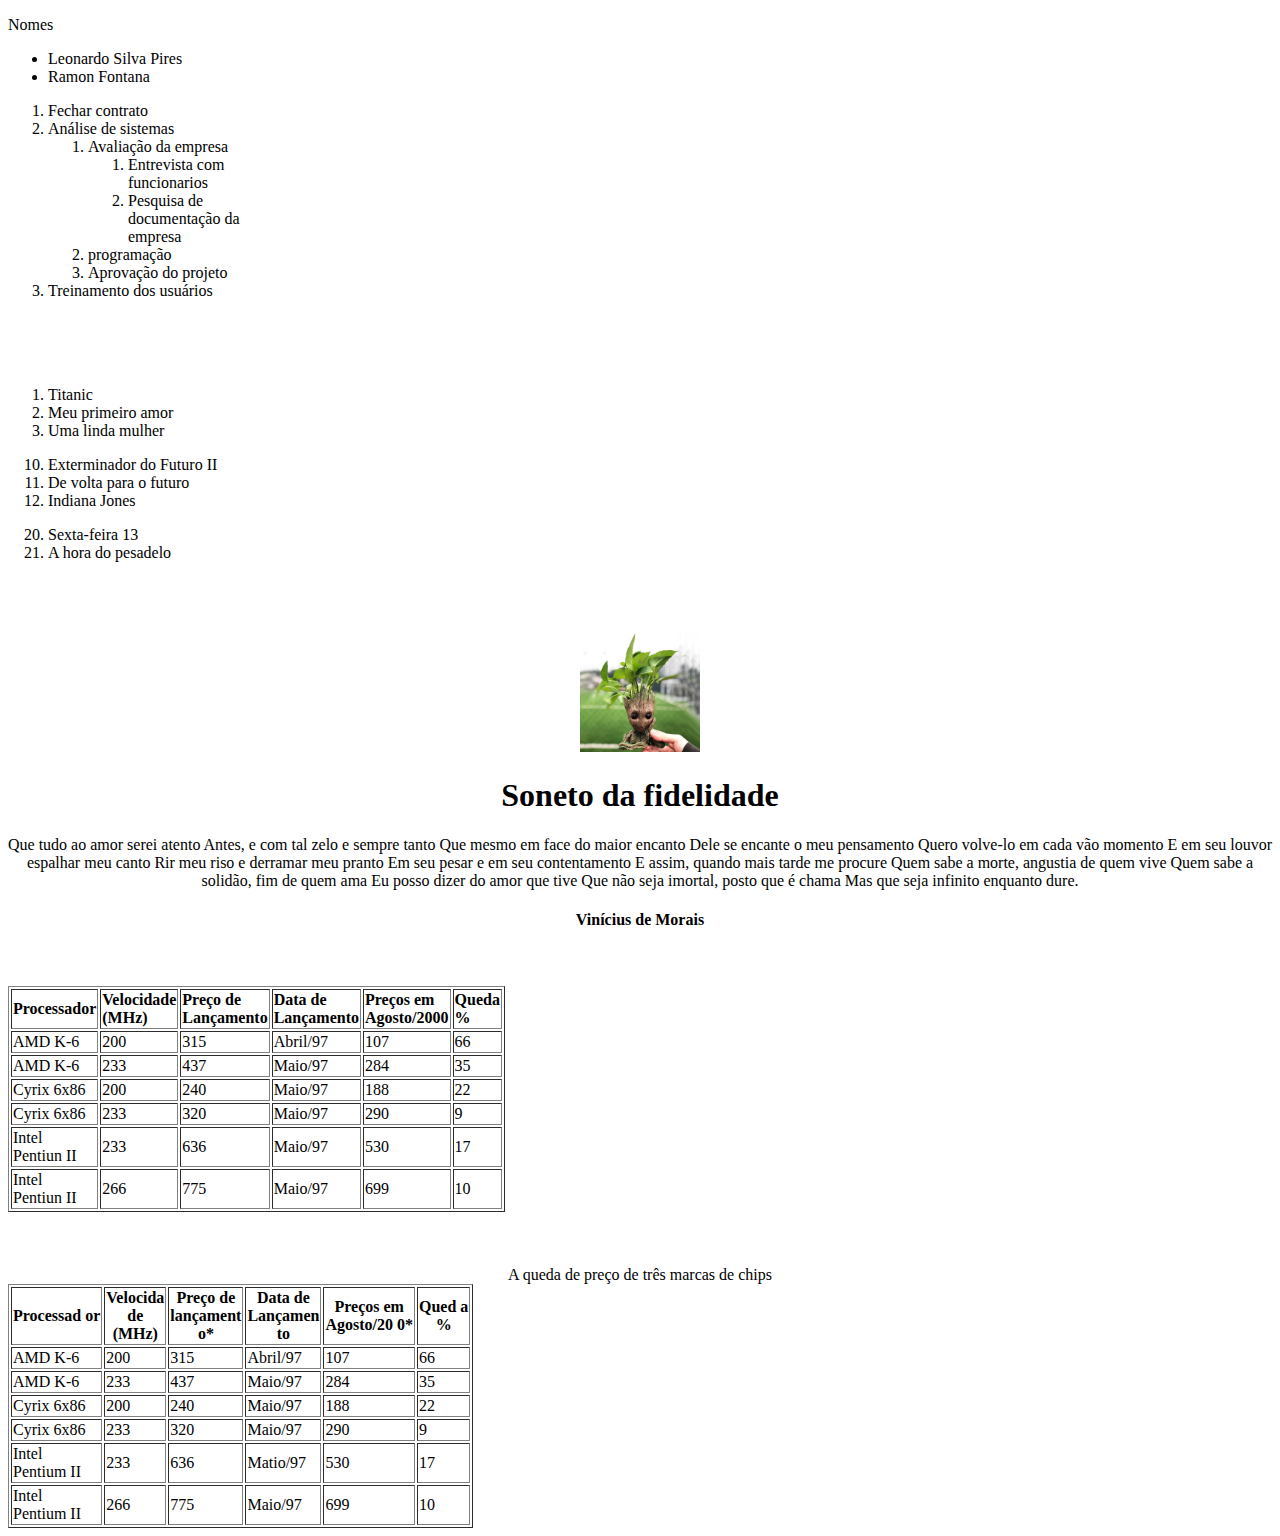
<file: index.html>
﻿<!DOCTYPE html>

<html>

  <head>
	 <meta charset="UTF-8"/><!--cometario-->
	 <title>Titulo da pagina</title>
  </head>

  <body>
<p>Nomes</p>
<ul>
	<li>Leonardo Silva Pires</li>	
	<li>Ramon Fontana</li>
</ul>


<ol>
     <li>Fechar contrato</li>	
     <li>Análise de sistemas</li>
	<ol>
    	    <li>Avaliação da empresa</li>
	<ol>	
            <li>Entrevista com<br/>funcionarios</li>
            <li>Pesquisa de<br/>documentação da<br/>empresa</li>
	</ol>
            <li>programação</li>
	    <li>Aprovação do projeto</li>
	</ol>
      <li>Treinamento dos usuários</li>

</ol>

<br/><br/><br/>

<ol>
	<li>Titanic</li>
	<li>Meu primeiro amor</li>
	<li>Uma linda mulher</li>
</ol>

<ol start="10">
	<li>Exterminador do Futuro II</li>
	<li>De volta para o futuro</li>
	<li>Indiana Jones</li>
</ol>

<ol start="20">
	<li>Sexta-feira 13</li>
	<li>A hora do pesadelo</li>
</ol>

<br/><br/><br/>

<center>
<img src="img.jpg"heigth="100"width="120"/><br/>
<h1><b>Soneto da fidelidade</h1></b>
<p style="text-align: center;">
Que tudo ao amor serei atento
Antes, e com tal zelo e sempre tanto
Que mesmo em face do maior encanto
Dele se encante o meu pensamento
Quero volve-lo em cada vão momento
E em seu louvor espalhar meu canto
Rir meu riso e derramar meu pranto
Em seu pesar e em seu contentamento
E assim, quando mais tarde me procure
Quem sabe a morte, angustia de quem vive
Quem sabe a solidão, fim de quem ama
Eu posso dizer do amor que tive
Que não seja imortal, posto que é chama
Mas que seja infinito enquanto dure.
</p>
<h4><b>Vinícius de Morais</h4></b><br/><br/>
</center>


<table border="1">
       <tr>
           <td><b>Processador</b></td>
           <td><b>Velocidade<br/>(MHz)</b></td>
           <td><b>Preço de<br/>Lançamento</b></td>
           <td><b>Data de<br/>Lançamento</b></td>
           <td><b>Preços em<br/>Agosto/2000</b></td>
           <td><b>Queda<br/>%</b></td>
       </tr>
       <tr>
           <td>AMD K-6</td>
           <td>200</td>
           <td>315</td>
           <td>Abril/97</td>
           <td>107</td>
           <td>66</td>
       </tr>
       <tr>
           <td>AMD K-6</td>
           <td>233</td>
           <td>437</td>
           <td>Maio/97</td>
           <td>284</td>
           <td>35</td>
       </tr>
       <tr>
           <td>Cyrix 6x86</td>
           <td>200</td>
           <td>240</td>
           <td>Maio/97</td>
           <td>188</td>
           <td>22</td>
       </tr>
       <tr>
           <td>Cyrix 6x86</td>
           <td>233</td>
           <td>320</td>
           <td>Maio/97</td>
           <td>290</td>
           <td>9</td>
       </tr>
       <tr>
           <td>Intel<br/>Pentiun II</td>
           <td>233</td>
           <td>636</td>
           <td>Maio/97</td>
           <td>530</td>
           <td>17</td>
       </tr>
<tr>
           <td>Intel<br/>Pentiun II</td>
           <td>266</td>
           <td>775</td>
           <td>Maio/97</td>
           <td>699</td>
           <td>10</td>
       </tr>
</table>
<br/><br/><br/>
<center>A queda de preço de três marcas de chips</center>
<table border="">
	<th align="center">Processad or</th>
	<th align="center">Velocida<br/>de<br/>(MHz)</th>
	<th align="center">Preço de<br/>lançament<br/>o*</th>
	<th align="center">Data de<br/>Lançamen<br/>to</th>
	<th align="center">Preços em<br/>Agosto/20 0*</th>
	<th align="center">Qued a<br/>%</th>
	<tr>
		<td>AMD K-6</td>
		<td>200</td>
		<td>315</td>
		<td>Abril/97</td>
		<td>107</td>
		<td>66</td>
	</tr>
	<tr>
		<td>AMD K-6</td>
		<td>233</td>
		<td>437</td>
		<td>Maio/97</td>
		<td>284</td>
		<td>35</td>
	</tr>
	<tr>
		<td>Cyrix 6x86</td>
		<td>200</td>
		<td>240</td>
		<td>Maio/97</td>
		<td>188</td>
		<td>22</td>
	</tr>
	<tr>
		<td>Cyrix 6x86</td>
		<td>233</td>
		<td>320</td>
		<td>Maio/97</td>
		<td>290</td>
		<td>9</td>
	</tr>
	<tr>
		<td>Intel<br/>Pentium II</td>
		<td>233</td>
		<td>636</td>
		<td>Matio/97</td>
		<td>530</td>
		<td>17</td>
	</tr>
	<tr>
		<td>Intel<br/>Pentium II</td>
		<td>266</td>
		<td>775</td>
		<td>Maio/97</td>
		<td>699</td>
		<td>10</td>
	</tr>
</table>
</file>
